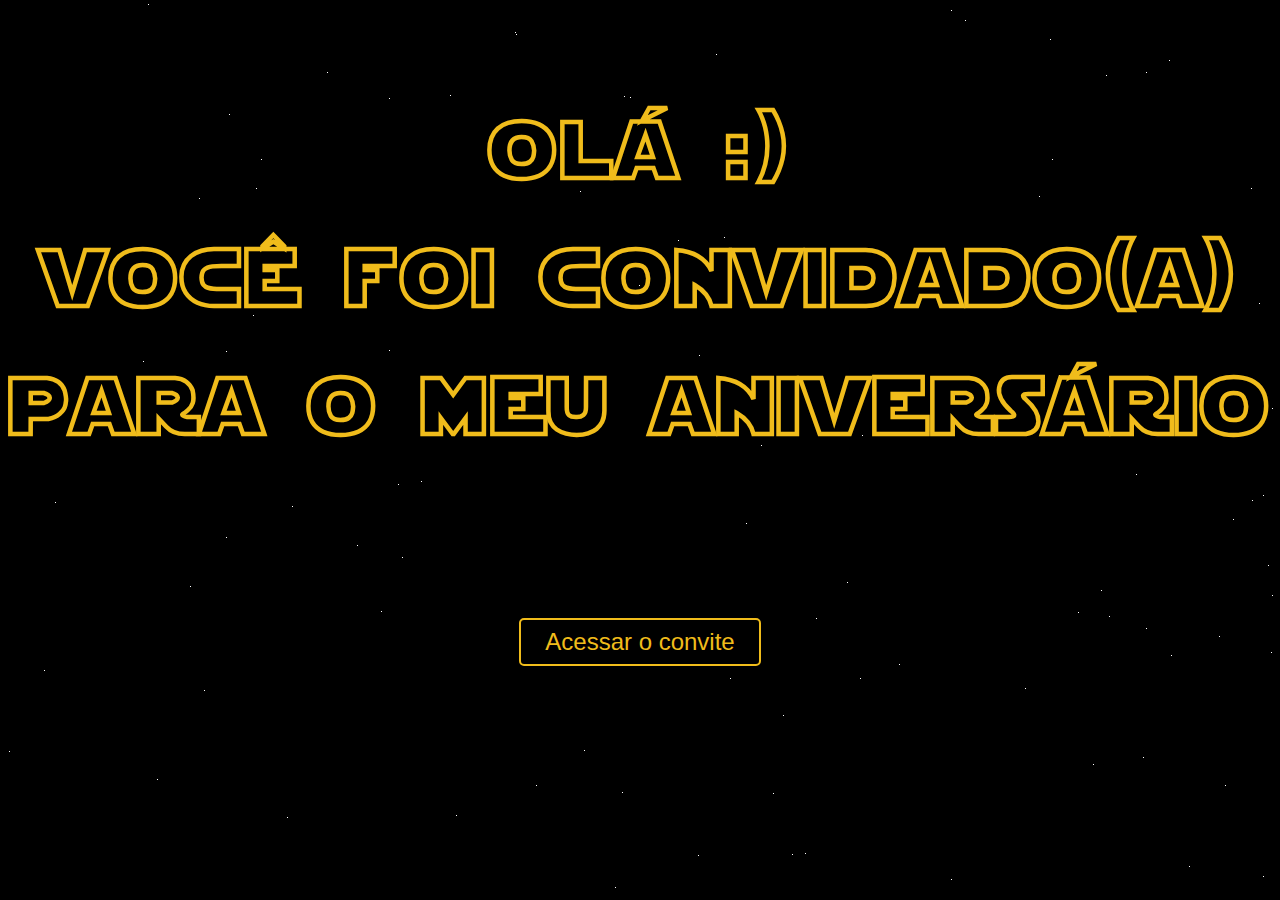
<file: index.html>
<!DOCTYPE html><html lang="en"><head><base href="."><meta charset="UTF-8"><meta name="viewport" content="width=device-width,initial-scale=1,user-scalable=no"><title>Convite aniversário</title><link rel="stylesheet" href="./styles/main.css"><link rel="shortcut icon" href="./favicon.png" type="image/x-icon"><script>function redirect(){window.location.href="./showcase.html"}</script></head><body><header><h1>olá :)<br>você foi convidado(a) para o meu aniversário</h1></header><button id="submit" onclick="redirect()">Acessar o convite</button><div class="stars"></div></body><script src="./scripts/main.js"></script></html>
</file>
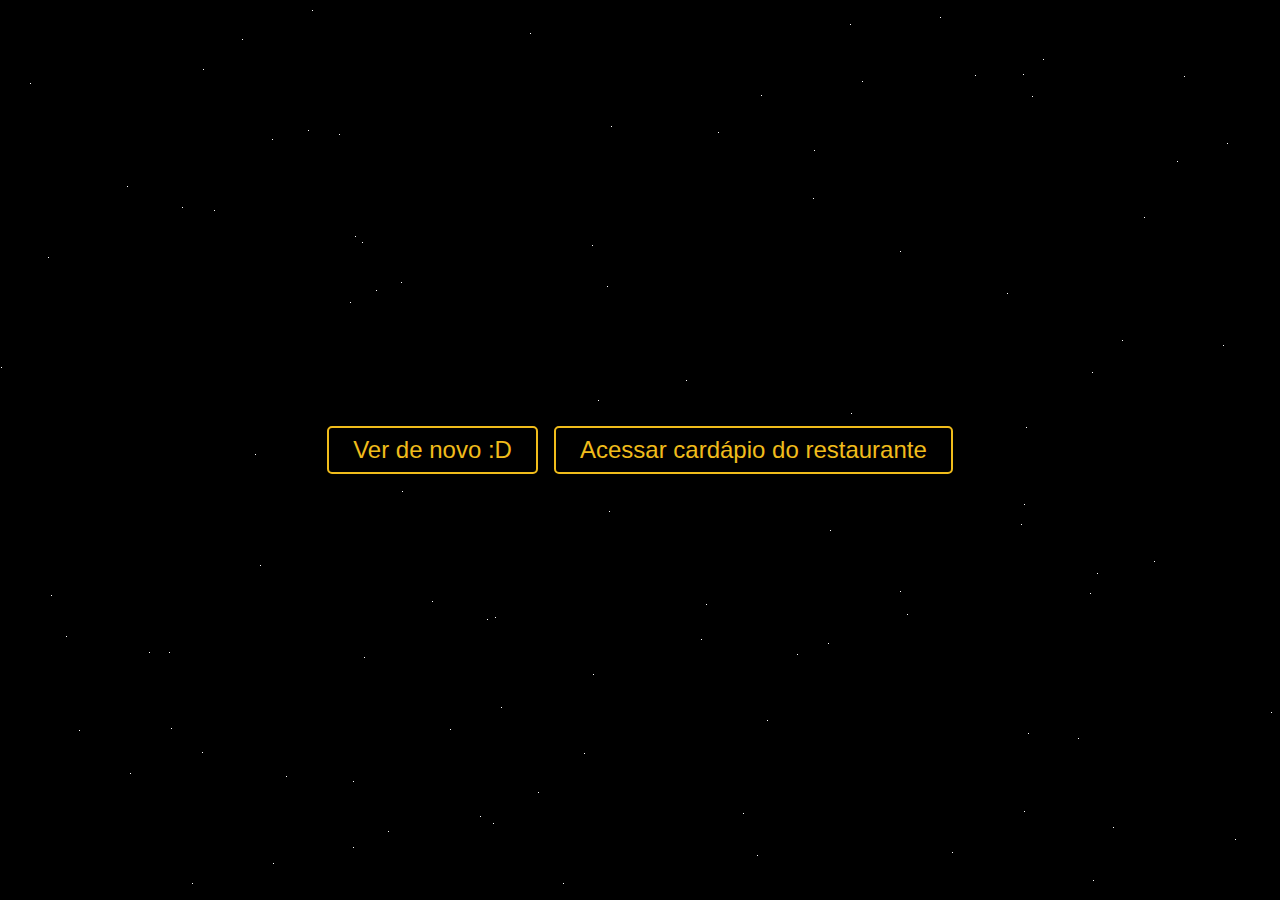
<file: end.html>
<!DOCTYPE html><html lang="en"><head><base href="."><meta charset="UTF-8"><meta name="viewport" content="width=device-width,initial-scale=1,user-scalable=no"><title>Convite aniversário</title><link rel="stylesheet" href="./styles/main.css"><link rel="shortcut icon" href="./favicon.png" type="image/x-icon"><script>function replay(){window.location.href="./showcase.html"}function showmenu(){window.open("https://ugc.production.linktr.ee/234df34b-6efa-4dab-958d-e7f875610143_VUAL----KINJO---CARD-PIO-ROD-ZIO-ESPECIAL---2304.pdf","_blank")}</script></head><body><div class="buttons"><button id="submit" onclick="replay()">Ver de novo :D</button> <button id="submit" onclick="showmenu()">Acessar cardápio do restaurante</button></div><div class="stars"></div></body><script src="./scripts/main.js"></script></html>
</file>
<file: styles/main.css>
@font-face {
  font-family: "Star Wars";
  src: url("../assets/STJEDISE.TTF") format("truetype");
}

/* Reset Styles  */
* {
  margin: 0;
  padding: 0%;
  box-sizing: border-box;
  outline: none;
}

html,
body {
  width: 100vw;
  height: 100vh;
  overflow: hidden;
}

body {
  background: black;
  font-family: Arial, Helvetica, sans-serif;
  position: relative;
  display: flex;
  flex-direction: column;
  justify-content: space-around;
  align-items: center;
}

header {
  font-family: "Star Wars", Impact, Haettenschweiler, "Arial Narrow Bold",
    sans-serif;
  -webkit-text-stroke-width: 2px;
  -webkit-text-stroke-color: #f0bc1b;
  color: black;
  text-align: center;
  letter-spacing: 5px;
  user-select: none;
  font-size: 2.5rem;
}

.about {
  position: fixed;
  top: 50%;
  left: 0;
  transform: translateY(-50%);
  display: flex;
  flex-direction: column;
}

.about a {
  margin: 0.5rem;
  transition: 200ms ease-in-out;
}

.about a:hover {
  transform: scale(1.25);
}

.star {
  position: absolute;
  background: white;
  width: 1px;
  height: 1px;
  z-index: -1;
}

/* User Form CSS */
.prepare-crawl {
  width: 60vw;
  text-align: center;
}

.prepare-crawl textarea {
  width: 100%;
  padding: 0.5rem;
  border-radius: 2px;
  background: black;
  color: #f0bc1b;
  text-align: center;
  margin: 0.5rem auto;
  border-color: grey;
  resize: none;
  caret-color: currentColor;
}

#prologue-text {
  color: #4fecd9;
  border-color: rgba(79, 236, 217, 0.5);
  font-size: 1.25rem;
}

#banner-text {
  font-family: "Star Wars", Impact, Haettenschweiler, "Arial Narrow Bold",
    sans-serif;
  -webkit-text-stroke-width: 2px;
  -webkit-text-stroke-color: #f0bc1b;
  color: black;
  font-size: 2rem;
  line-height: 2rem;
  caret-color: #f0bc1b;
}

#episode-text,
#title-text {
  font-size: 1.5rem;
}

#para-text {
  font-size: 1rem;
  line-height: 1.25rem;
  text-align: left;
}

#submit {
  padding: 0.5rem 1.5rem;
  border-radius: 5px;
  font-size: 1.5rem;
  background: black;
  border: solid 2px #f0bc1b;
  color: #f0bc1b;
  cursor: pointer;
  transition: 300ms ease-in-out;
}

#submit:hover {
  color: black;
  background: #f0bc1b;
}

/* Media Queries */
@media (max-width: 480px) {
  header {
    font-size: 1rem;
    letter-spacing: 0;
  }
  .prepare-crawl {
    width: 80vw;
    margin-left: 2rem;
  }
}


.buttons
{
  display: flex;
  gap: 1rem;
  justify-content: center;
  align-items: center;
  height: 100%;
}

@media only screen and (max-width: 767px) {
 .buttons{
  flex-direction: column;
 }
}
</file>
